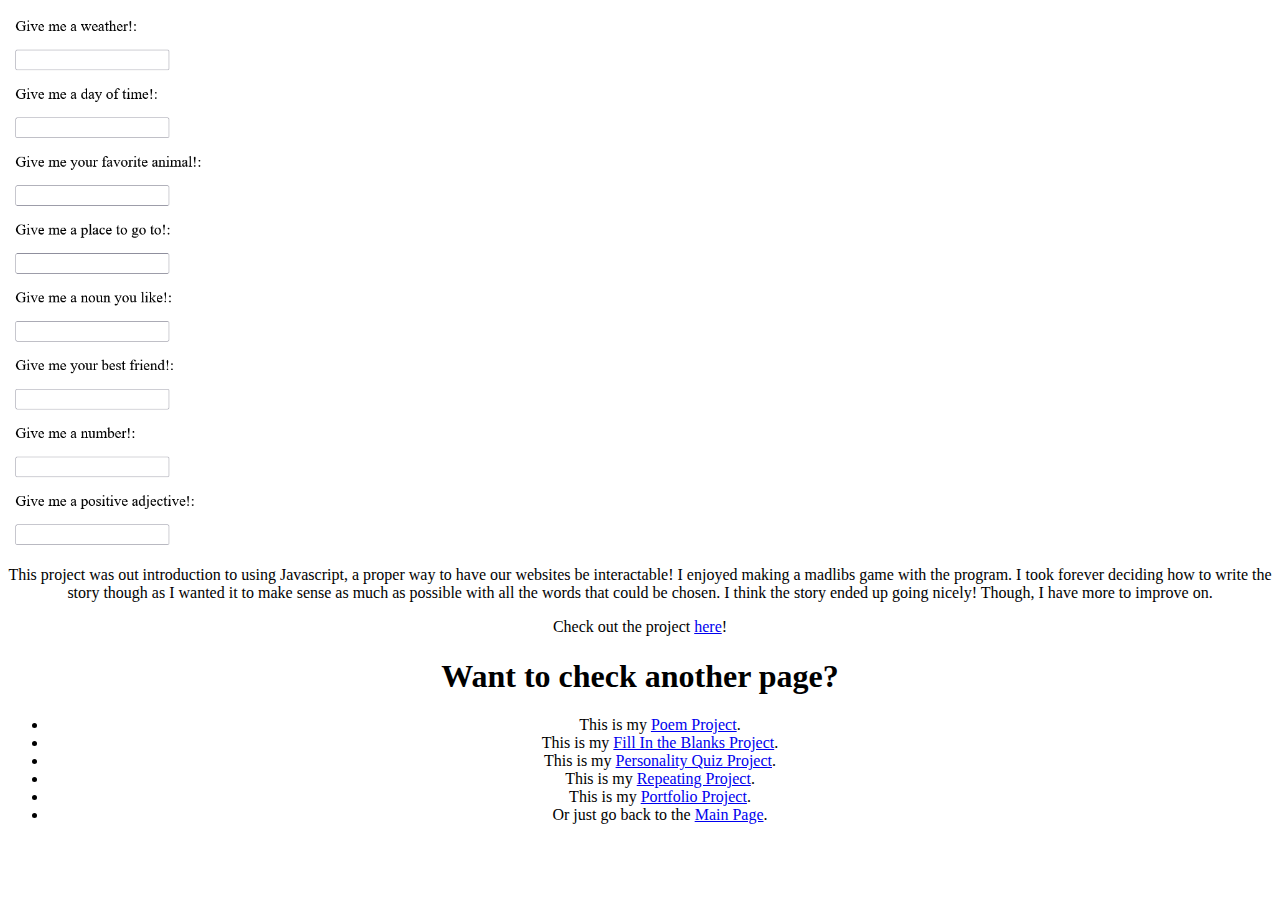
<file: FillInProject.html>
<html>
<link rel="stylesheet" type="text/css" href="style.css">
<body>

  <img src="Madlibs.png">

  <p>This project was out introduction to using Javascript, a proper way to have our websites be interactable! I enjoyed making a madlibs game with the program. I took forever deciding how to write the story though as I wanted it to make sense as much as possible with all the words that could be chosen. I think the story ended up going nicely! Though, I have more to improve on.</p>

  <p>Check out the project <a href="https://quill-marshy-thread.glitch.me/">here</a>!</p>

  
<nav>
    <h1>Want to check another page?</h1>
    <ul>
    <li>This is my <a href="PoemProject.html">Poem Project</a>.</li>
    <li>This is my <a href="FillInProject.html">Fill In the Blanks Project</a>.</li>
    <li>This is my <a href="QuizProject.html">Personality Quiz Project</a>.</li>
    <li>This is my <a href="RepProject.html">Repeating Project</a>.</li>
    <li>This is my <a href="PortfolioProject.html"> Portfolio Project</a>.</li>
    <li>Or just go back to the <a href="index.html">Main Page</a>.</li>
  </ul>
  </nav>
</body>
  </html>
</file>
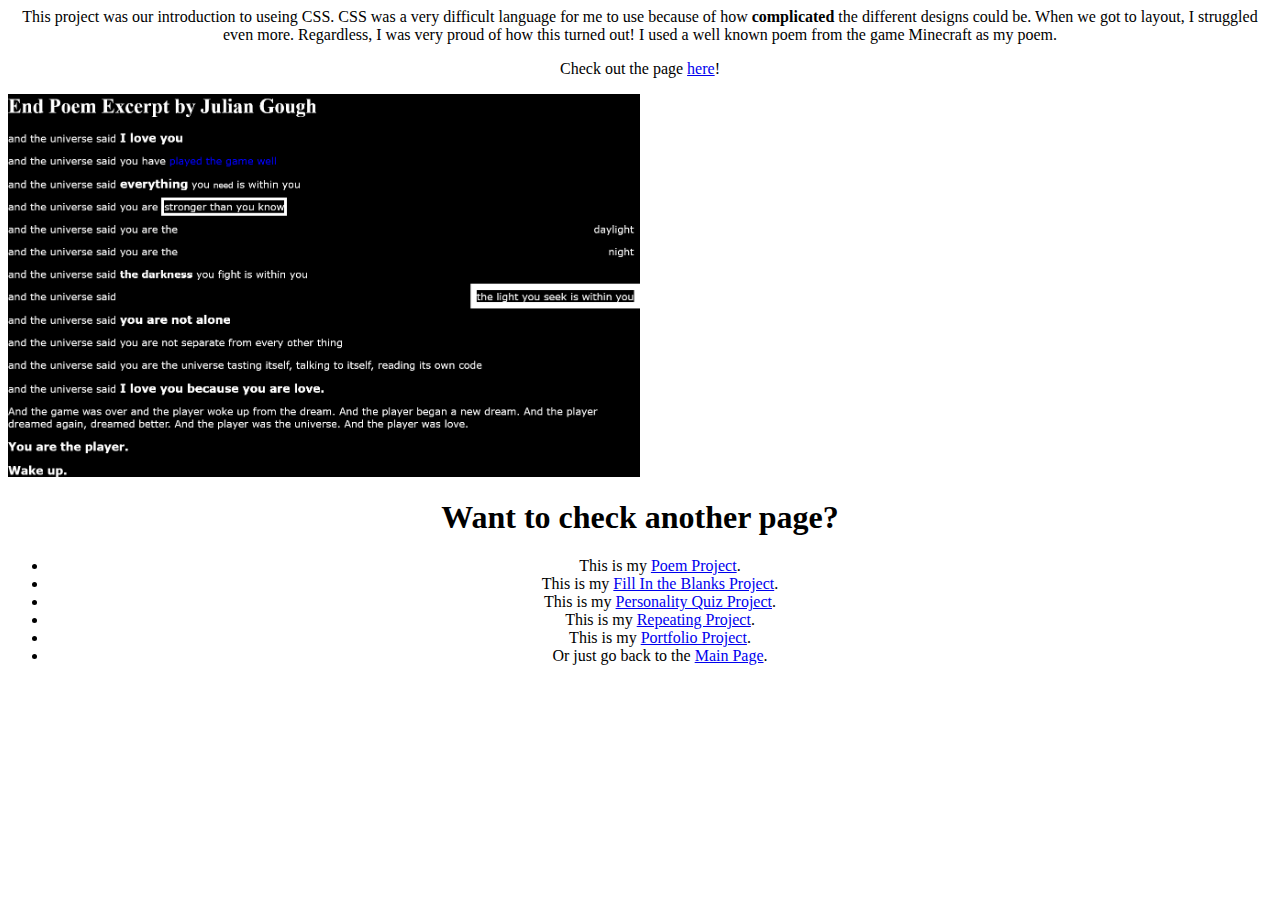
<file: PoemProject.html>
<html>
<link rel="stylesheet" type="text/css" href="style.css">
<body>

  <p>This project was our introduction to useing CSS. CSS was a very difficult language for me to use because of how <b>complicated</b> the different designs could be. When we got to layout, I struggled even more. Regardless, I was very proud of how this turned out! I used a well known poem from the game Minecraft as my poem.</p>

  <p>Check out the page <a href="https://glory-noiseless-workshop.glitch.me/">here</a>!</p>

  <img src="poem.png" />

  <nav>
    <h1>Want to check another page?</h1>
    <ul>
    <li>This is my <a href="PoemProject.html">Poem Project</a>.</li>
    <li>This is my <a href="FillInProject.html">Fill In the Blanks Project</a>.</li>
    <li>This is my <a href="QuizProject.html">Personality Quiz Project</a>.</li>
    <li>This is my <a href="RepProject.html">Repeating Project</a>.</li>
    <li>This is my <a href="PortfolioProject.html"> Portfolio Project</a>.</li>
    <li>Or just go back to the <a href="index.html">Main Page</a>.</li>
  </ul>
  </nav>
</body>
</html>
</file>
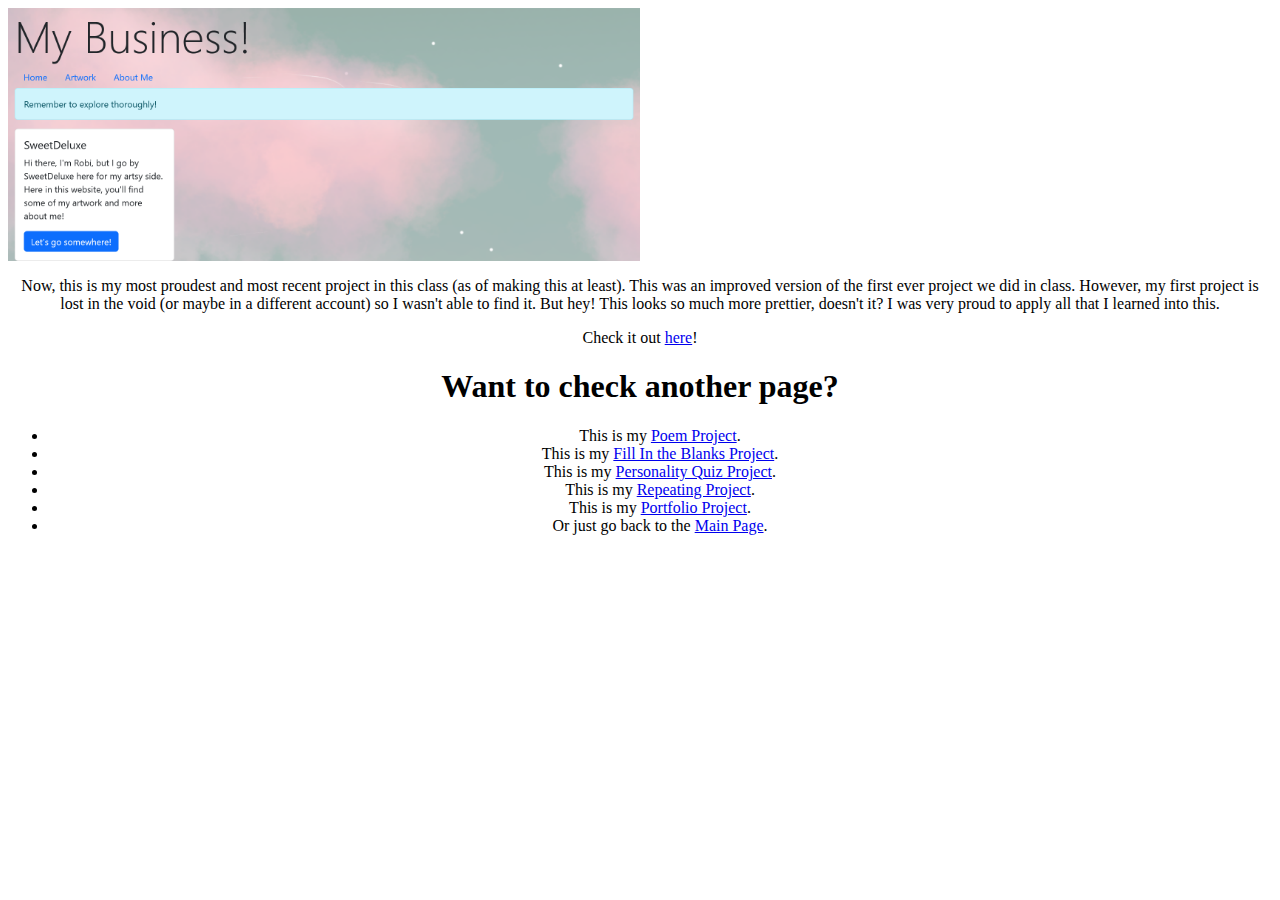
<file: PortfolioProject.html>
<html>
<link rel="stylesheet" type="text/css" href="style.css">
<body>

<img src="PortfolioImg.png">

 <p>Now, this is my most proudest and most recent project in this class (as of making this at least). This was an improved version of the first ever project we did in class. However, my first project is lost in the void (or maybe in a different account) so I wasn't able to find it. But hey! This looks so much more prettier, doesn't it? I was very proud to apply all that I learned into this.</p>
  <p>Check it out <a href="https://shimmering-lush-playroom.glitch.me/">here</a>!</p>
  
<div class="container">
<nav>
    <h1>Want to check another page?</h1>
    <ul>
    <li>This is my <a href="PoemProject.html">Poem Project</a>.</li>
    <li>This is my <a href="FillInProject.html">Fill In the Blanks Project</a>.</li>
    <li>This is my <a href="QuizProject.html">Personality Quiz Project</a>.</li>
    <li>This is my <a href="RepProject.html">Repeating Project</a>.</li>
    <li>This is my <a href="PortfolioProject.html"> Portfolio Project</a>.</li>
    <li>Or just go back to the <a href="index.html">Main Page</a>.</li>
  </ul>
  </nav>
</div>

</body>
 </html>
</file>
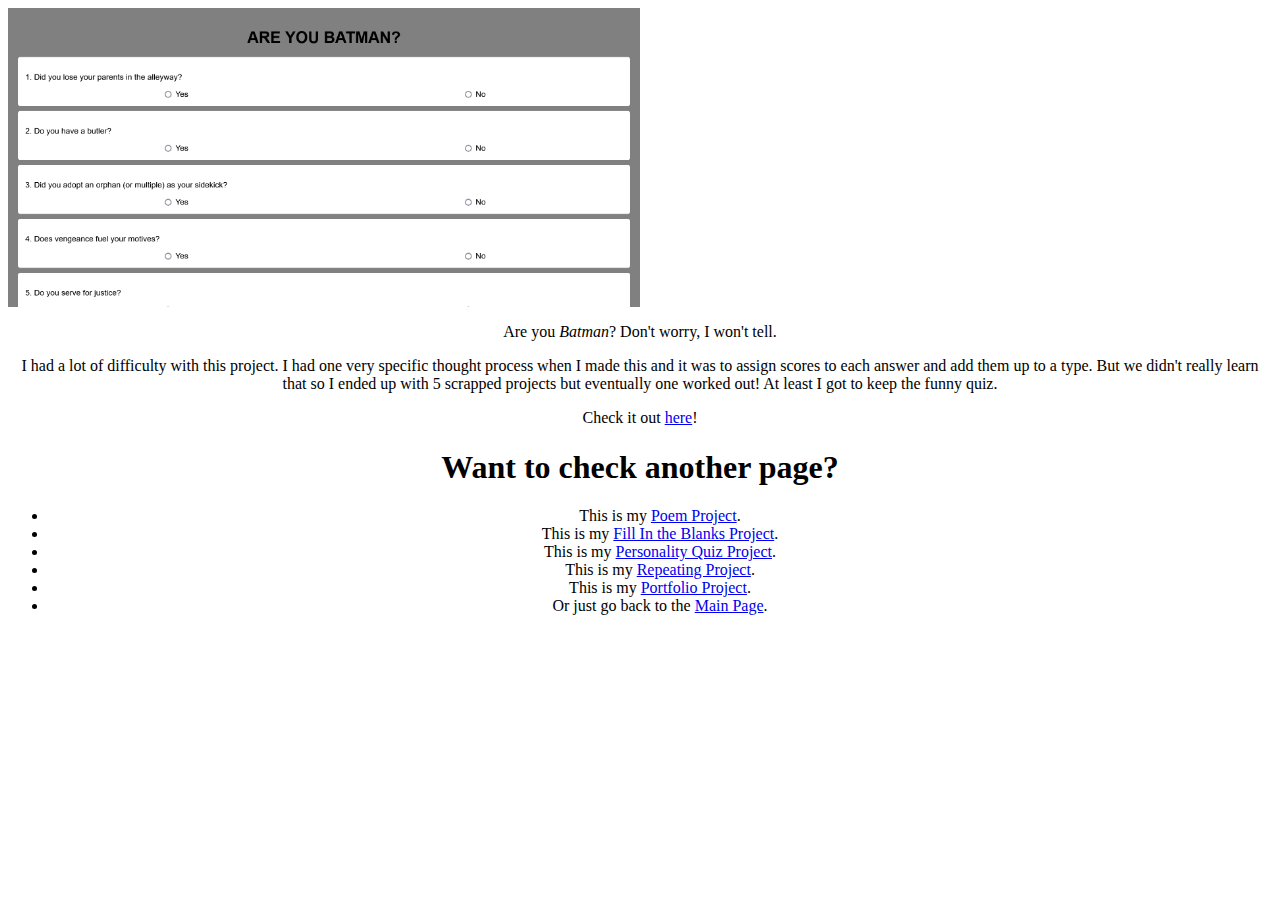
<file: QuizProject.html>
<html>
<link rel="stylesheet" type="text/css" href="style.css">
<body>

<img src="IAMBATMAN.png">

  <p>Are you <i>Batman</i>? Don't worry, I won't tell.</p>
  <p>I had a lot of difficulty with this project. I had one very specific thought process when I made this and it was to assign scores to each answer and add them up to a type. But we didn't really learn that so I ended up with 5 scrapped projects but eventually one worked out! At least I got to keep the funny quiz.</p>

  <p>Check it out <a href="https://satin-harmless-action.glitch.me/">here</a>!</p>
  
<nav>
    <h1>Want to check another page?</h1>
    <ul>
    <li>This is my <a href="PoemProject.html">Poem Project</a>.</li>
    <li>This is my <a href="FillInProject.html">Fill In the Blanks Project</a>.</li>
    <li>This is my <a href="QuizProject.html">Personality Quiz Project</a>.</li>
    <li>This is my <a href="RepProject.html">Repeating Project</a>.</li>
    <li>This is my <a href="PortfolioProject.html"> Portfolio Project</a>.</li>
    <li>Or just go back to the <a href="index.html">Main Page</a>.</li>
  </ul>
  </nav>

</body>
  </html>
</file>
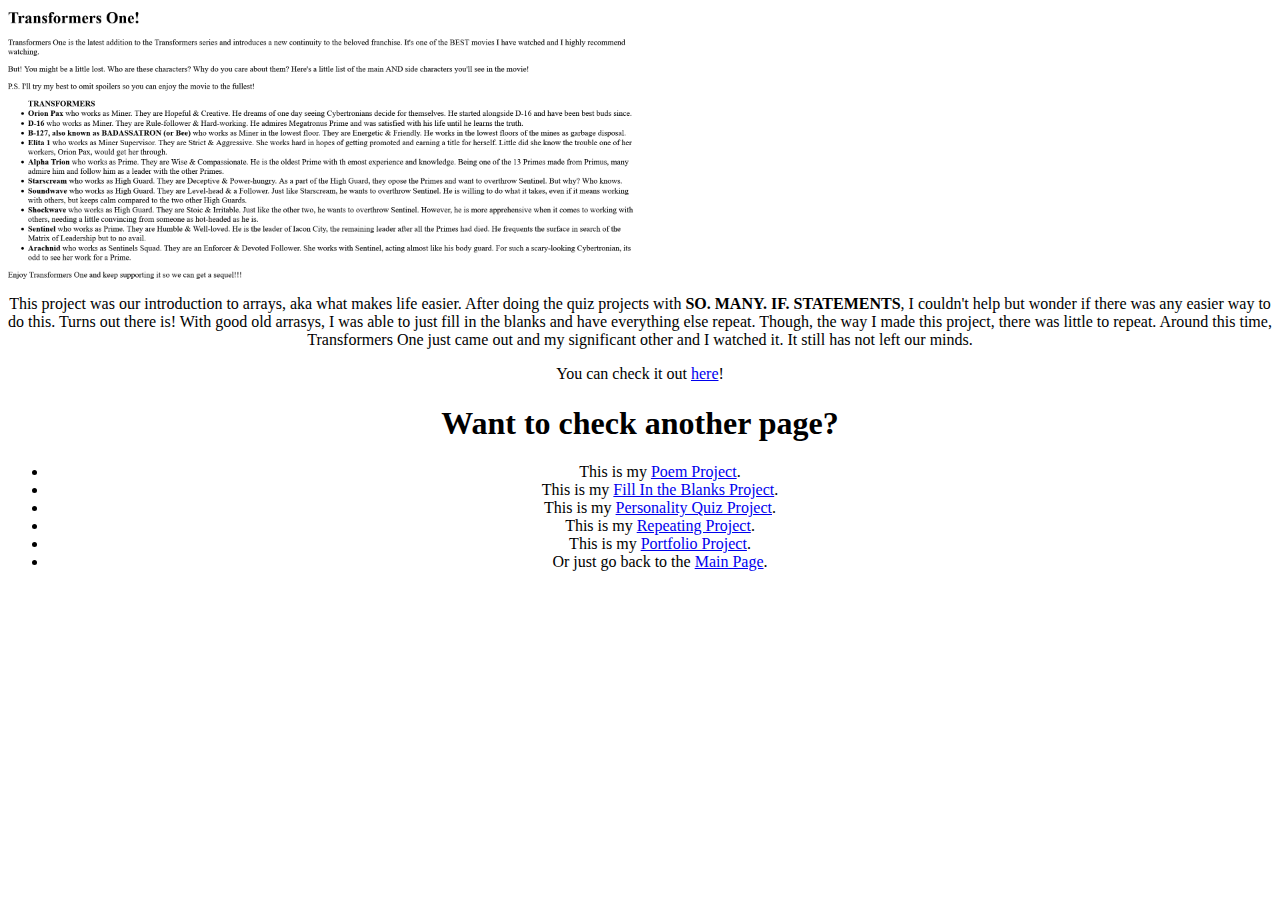
<file: RepProject.html>
<html>
<link rel="stylesheet" type="text/css" href="style.css">
<body>

  <img src="BADASSATRON.png">

  <p>This project was our introduction to arrays, aka what makes life easier. After doing the quiz projects with <b>SO. MANY. IF. STATEMENTS</b>, I couldn't help but wonder if there was any easier way to do this. Turns out there is! With good old arrasys, I was able to just fill in the blanks and have everything else repeat. Though, the way I made this project, there was little to repeat. Around this time, Transformers One just came out and my significant other and I watched it. It still has not left our minds.</p>

  <p>You can check it out <a href="https://dented-enchanted-hourglass.glitch.me/">here</a>!</p>

<nav>
    <h1>Want to check another page?</h1>
    <ul>
    <li>This is my <a href="PoemProject.html">Poem Project</a>.</li>
    <li>This is my <a href="FillInProject.html">Fill In the Blanks Project</a>.</li>
    <li>This is my <a href="QuizProject.html">Personality Quiz Project</a>.</li>
    <li>This is my <a href="RepProject.html">Repeating Project</a>.</li>
    <li>This is my <a href="PortfolioProject.html"> Portfolio Project</a>.</li>
    <li>Or just go back to the <a href="index.html">Main Page</a>.</li>
  </ul>
  </nav>
</body>
</html>
</file>
<file: style.css>
img {
  width:50%
}

nav {
  text-align: center;
}

p {
  text-align: center;
}
</file>
